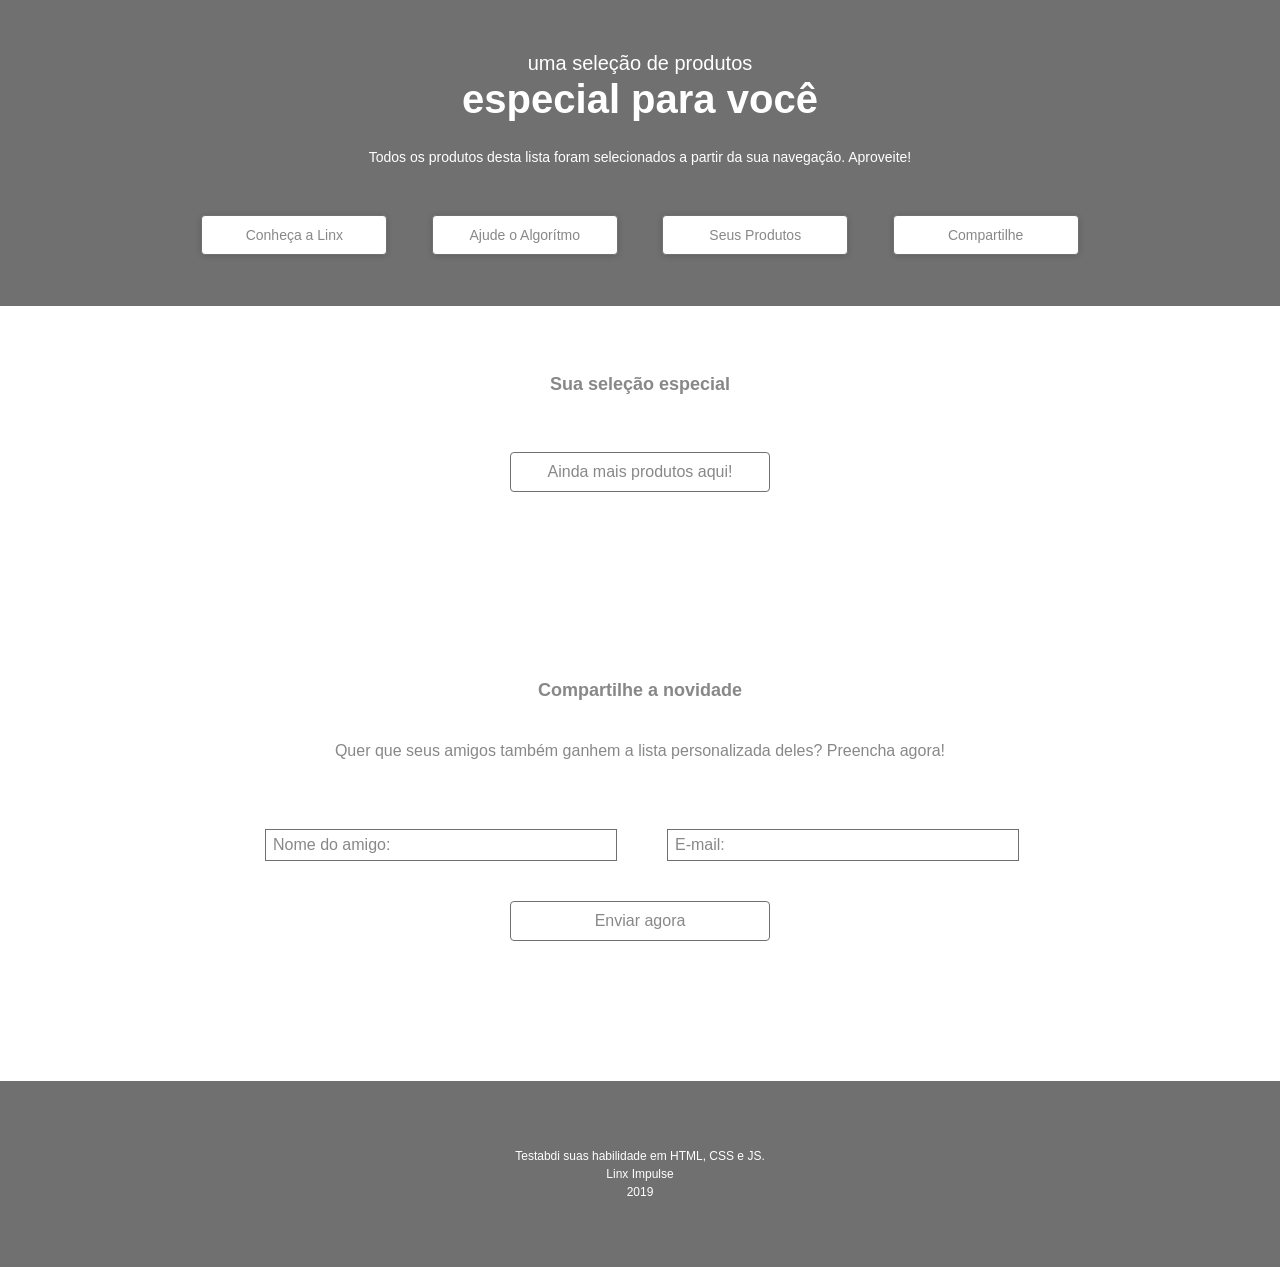
<file: index.html>
<!DOCTYPE html>
<html lang="en">
<head>
    <meta charset="UTF-8">
    <meta name="viewport" content="width=device-width, initial-scale=1.0">
    <meta http-equiv="X-UA-Compatible" content="ie=edge">
    <title>Landing Page</title>
    <link rel="stylesheet" href="css/style.css">
</head>
<body>
    <header>
        <div class="header__title">
            <p>uma seleção de produtos</p>
            <h2>especial para você</h2> 
        </div>
        <div class="header__subtitle">
            <p>Todos os produtos desta lista foram selecionados a partir da sua navegação. Aproveite!</p>
        </div>
        <nav>
            <ul>
                <a href="#"><li>Conheça a Linx</li></a>
                <a href="#"><li>Ajude o Algorítmo</li></a>
                <a href="#"><li>Seus Produtos</li></a>
                <a href="#"><li>Compartilhe</li></a>
            </ul>
        </nav>
    </header>
    <section class="gallery">
        <div class="gallery__header">
            <h5>Sua seleção especial</h5>
        </div>
        <div class="gallery__footer">
            <button class="load-more btn-large">Ainda mais produtos aqui!</button>
        </div>
    </section>
    <section class="share">
        <h5>Compartilhe a novidade</h5>
        <p>Quer que seus amigos também ganhem a lista personalizada deles? Preencha agora!</p>
        <form id="share-form">
            <div class="share__name">
                <input type="text" name="friendName" required>
                <label for="friendName">Nome do amigo:</label>
            </div>
            <div class="share__email">
                <input type="email" name="friendEmail" required>
                <label for="friendName">E-mail:</label>
            </div>
        </form>
        <button class="btn-large" type="submit" form="share-form">Enviar agora</button>
    </section>
    <footer>
        <p>Testabdi suas habilidade em HTML, CSS e JS.</p>
        <p>Linx Impulse</p>
        <p>2019</p>
    </footer>

    <script src="https://ajax.googleapis.com/ajax/libs/jquery/3.4.1/jquery.min.js"></script>
    <script src="js/main.js"></script>
</body>
</html>
</file>
<file: css/style.css>
html,body,div,span,applet,object,iframe,h1,h2,h3,h4,h5,h6,p,blockquote,pre,a,abbr,acronym,address,big,cite,code,del,dfn,em,img,ins,kbd,q,s,samp,small,strike,strong,sub,sup,tt,var,b,u,i,center,dl,dt,dd,ol,ul,li,fieldset,form,label,legend,table,caption,tbody,tfoot,thead,tr,th,td,article,aside,canvas,details,embed,figure,figcaption,footer,header,hgroup,menu,nav,output,ruby,section,summary,time,mark,audio,video{margin:0;padding:0;border:0;font-size:100%;font:inherit;vertical-align:baseline}article,aside,details,figcaption,figure,footer,header,hgroup,menu,nav,section{display:block}body{line-height:1}ol,ul{list-style:none}blockquote,q{quotes:none}blockquote:before,blockquote:after,q:before,q:after{content:'';content:none}table{border-collapse:collapse;border-spacing:0}body{font-family:Arial, Helvetica, sans-serif;font-weight:300;-webkit-text-size-adjust:100%;background-color:#fff;color:#888}h2{font-size:40px;line-height:49px;font-weight:bold}h5{font-size:18px;line-height:16px;font-weight:bold}.btn-large{color:#888;background-color:#fff;border:1px solid #707070;border-radius:4px;padding:11px;min-width:260px;font-size:16px;line-height:16px;text-align:center;cursor:pointer}.btn-large:focus{outline:none}.box-product__btn{font-size:16px;height:30px;text-align:center;width:100%;background-color:#fff;border:1px solid #707070;border-radius:4px;margin:5px 0;cursor:pointer}.box-product__btn:focus{outline:none}header{max-height:318px;width:100%;background-color:#707070;border:1px solid #707070;box-sizing:border-box;-moz-box-sizing:border-box;-webkit-box-sizing:border-box;text-align:center;padding:50px 0;color:#fff}header .header__title p{font-size:20px;line-height:24px}header .header__subtitle{padding:25px 0 50px 0}header .header__subtitle p{font-size:14px;line-height:16px}header nav ul a{text-decoration:none;color:#888;display:inline-flex;margin:0 20px;transition:0.5s}header nav ul a:hover li{-webkit-box-shadow:0px 1px 6px 0px rgba(0,0,0,0.5);box-shadow:0px 1px 6px 0px rgba(0,0,0,0.5)}header nav ul a li{background-color:#fff;border:1px solid #707070;border-radius:4px;list-style:none;font-size:14px;width:160px;max-height:40px;padding:12px;transition:0.5s;-webkit-box-shadow:0px 1px 6px 0px rgba(0,0,0,0.16);box-shadow:0px 1px 6px 0px rgba(0,0,0,0.16)}.share{text-align:center;padding:140px 0}.share p{padding:45px 0 30px 0}.share form{display:inline-flex;width:800px;margin:0 auto}.share form .share__name{position:relative;margin:40px 25px}.share form .share__name input{width:340px;height:30px;border:1px solid #707070;padding:0 5px}.share form .share__name input:focus,.share form .share__name input:valid{outline-color:#707070}.share form .share__name input:focus+label,.share form .share__name input:valid+label{font-size:12px;left:0;bottom:40px}.share form .share__name label{position:absolute;display:block;left:8px;bottom:8px;cursor:text;font-size:16px;transition:0.3s ease-in-out}.share form .share__email{position:relative;margin:40px 25px}.share form .share__email input{color:#888;width:340px;height:30px;border:1px solid #707070;padding:0 5px}.share form .share__email input:focus,.share form .share__email input:valid{outline-color:#707070}.share form .share__email input:focus+label,.share form .share__email input:valid+label{font-size:12px;left:0;bottom:40px}.share form .share__email label{font-size:16px;position:absolute;display:block;left:8px;bottom:8px;cursor:text;transition:0.3s ease-in-out}.share button{display:block;margin:0 auto}footer{max-height:200px;background-color:#707070;border:1px solid #707070;padding:65px}footer p{text-align:center;font-size:12px;line-height:18px;color:#fff}.gallery{position:relative;display:flex;flex-wrap:wrap;max-width:1000px;margin:50px auto;padding-bottom:60px}.gallery .gallery__header{text-align:center;width:100%;margin:20px auto 40px}.gallery .gallery__footer{position:absolute;text-align:center;width:100%;bottom:0}.gallery .box-product{width:200px;margin:20px;transition:0.5s ease-in-out}.gallery .box-product .box-product__box-img{width:100%;height:150px;border:1px solid #707070;text-align:center}.gallery .box-product .box-product__box-img .box-product__img{height:130px;width:auto;padding:10px}.gallery .box-product .box-product__name{font-size:14px;padding:10px 0;line-height:16px}.gallery .box-product .box-product__description{font-size:12px;line-height:16px;height:60px;padding:3px 0}.gallery .box-product .box-product__old-price{font-size:12px;line-height:16px;padding:3px 0}.gallery .box-product .box-product__price{font-size:16px;line-height:16px;font-weight:bold;padding:3px 0}.gallery .box-product .box-product__installments{font-size:12px;line-height:16px;padding:3px 0}
</file>
